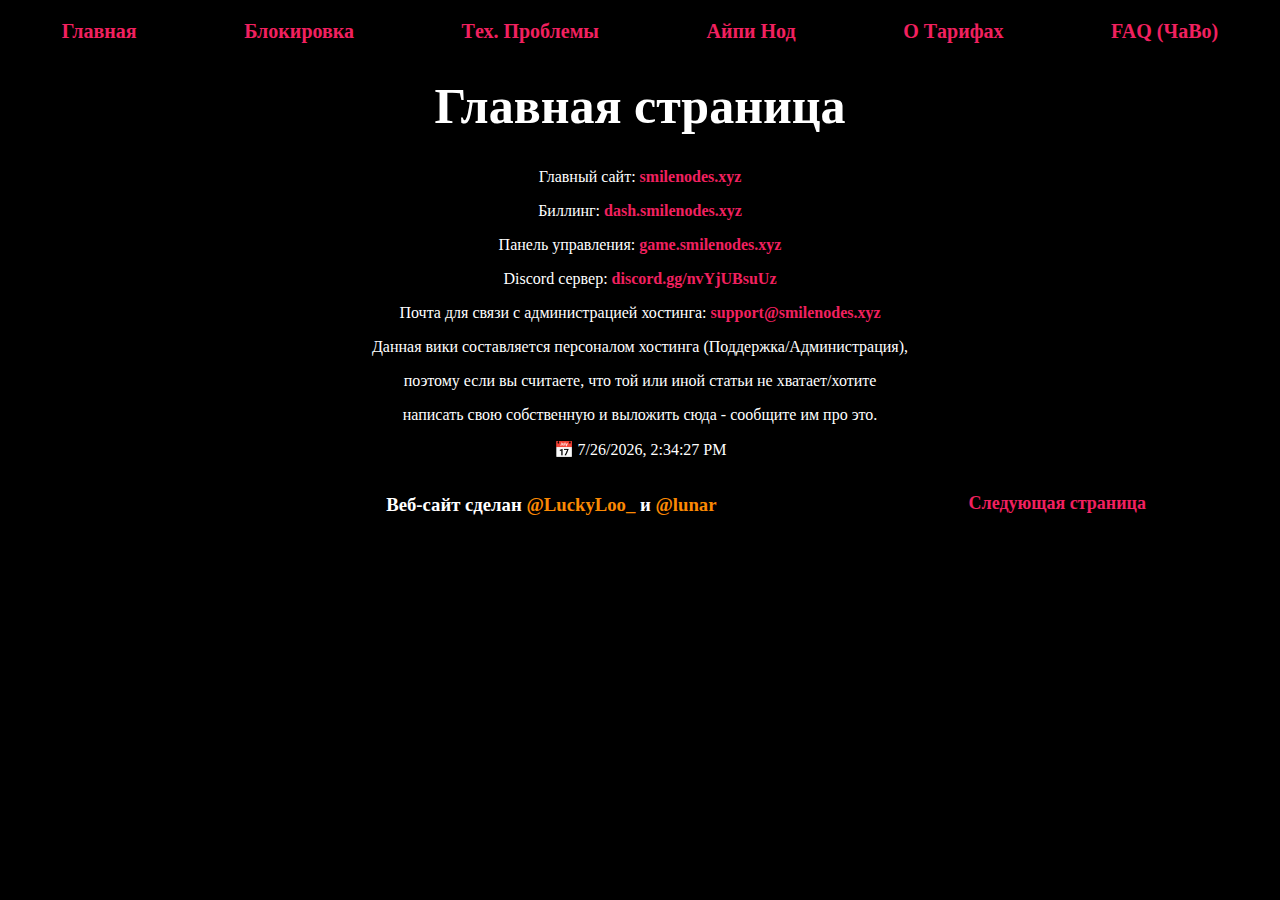
<file: index.html>
<!DOCTYPE html>
<html lang="en">
<head>
    <meta charset="UTF-8">
    <meta name="viewport" content="width=device-width, initial-scale=1.0">
    <link rel="stylesheet" href="css/style.css">
    <link rel="shortcut icon" href="favicon.ico" type="image/x-icon">
    <title>SmileNodes Wiki</title>
</head>
<body>
    <header>
        <a href="index.html">Главная</a>
        <a href="banned.html">Блокировка</a>
        <a href="tech-problems.html">Tех. Проблемы</a>
        <a href="ips.html">Айпи Нод</a>
        <a href="tariffs.html">О Tарифах</a>
        <a href="faq/faq.html">FAQ (ЧаВо)</a>
    </header>
    <main>
        <div>
            <h1 class="main-text">Главная страница</h1>
        </div>
        <div class="container">
            <article>
                <p>Главный сайт: <a href="https://smilenodes.xyz/">smilenodes.xyz</a></p>
                <p>Биллинг: <a href="https://dash.smilenodes.xyz/">dash.smilenodes.xyz</a></p>
                <p>Панель управления: <a href="https://game.smilenodes.xyz/">game.smilenodes.xyz</a></p>
                <p>Discord сервер: <a href="https://discord.gg/nvYjUBsuUz">discord.gg/nvYjUBsuUz</a></p>
                <p>Почта для связи с администрацией хостинга: <a href="mailto:smilenodes@proton.me">support@smilenodes.xyz</a></p>
                <p>Данная вики составляется персоналом хостинга (Поддержка/Администрация),</p>
                <p>поэтому если вы считаете, что той или иной статьи не хватает/хотите</p>
                <p>написать свою собственную и выложить сюда - сообщите им про это.</p>
                <p class="time">{time}</p>
            </article>
        </div>
    </main>
    <footer>
        <p class="next-page">ㅤㅤㅤㅤㅤㅤ</p>
        <div>
            <h3>Веб-сайт cделан <a id="purple-link" href="https://luckyloo.cloud"><span id="luckyloo">@LuckyLoo_</span></a> и <a id="red-link" href="https://t.me/lunartechnical">@lunar</a></h3>
        </div>
        <div class="page-switcher">
            <a href="banned.html"><p class="next-page">Следующая страница</p></a>
        </div>
    </footer>
</body>
<script src="js/anime.min.js"></script>
<script src="js/main.js"></script>
</html>
</file>
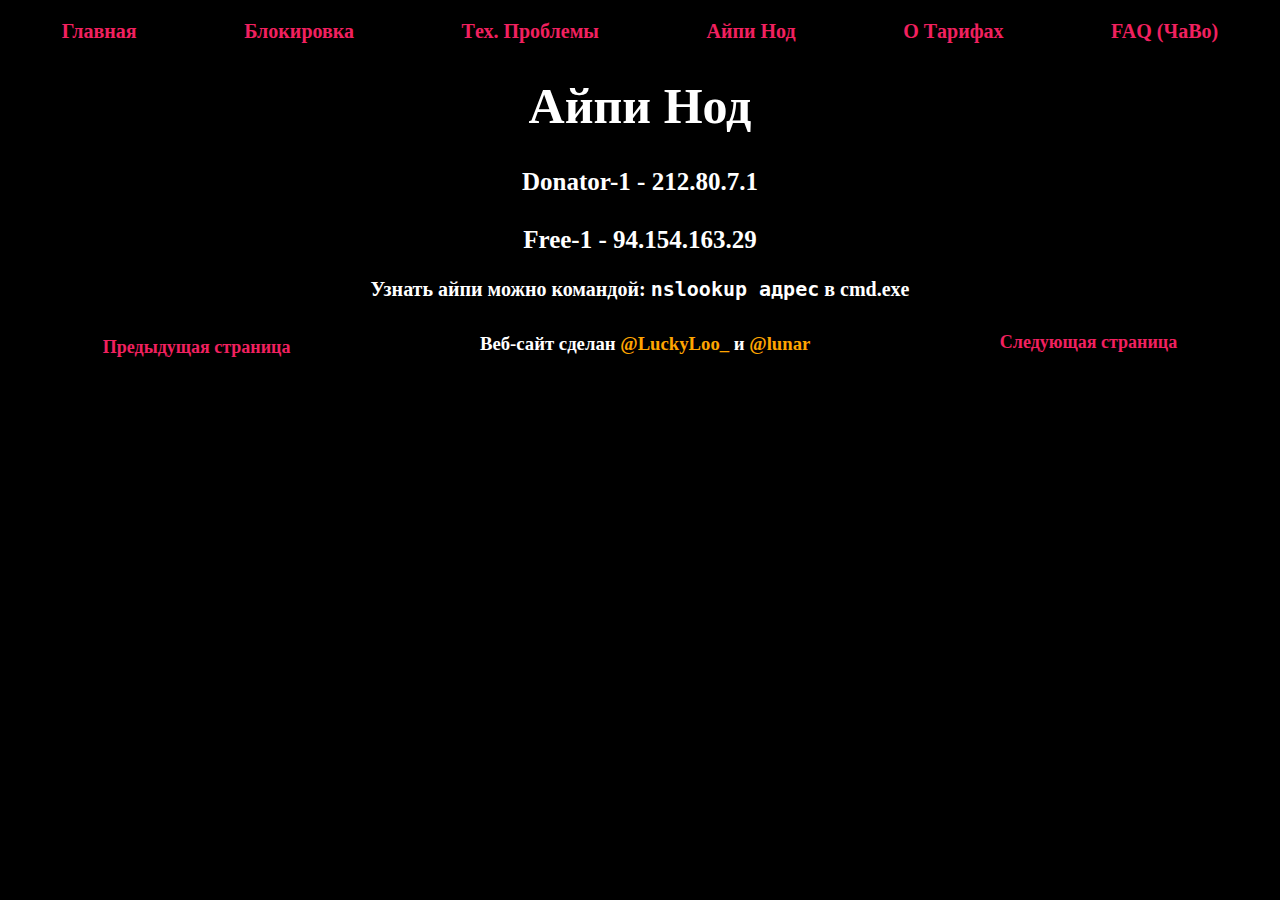
<file: ips.html>
<!DOCTYPE html>
<html lang="en">
<head>
    <meta charset="UTF-8">
    <meta name="viewport" content="width=device-width, initial-scale=1.0">
    <link rel="stylesheet" href="css/style.css">
    <link rel="shortcut icon" href="favicon.ico" type="image/x-icon">
    <title>SmileNodes Wiki</title>
</head>
<body>
    <header>
        <a href="index.html">Главная</a>
        <a href="banned.html">Блокировка</a>
        <a href="tech-problems.html">Tех. Проблемы</a>
        <a href="ips.html">Айпи Нод</a>
        <a href="tariffs.html">О Tарифах</a>
        <a href="faq/faq.html">FAQ (ЧаВо)</a>
    </header>
    <main>
        <div>
            <h1 class="main-text">Айпи Нод</h1>
            <p class="text5">Donator-1 - 212.80.7.1</p>
            <p class="text5">Free-1 - 94.154.163.29</p>
            <p class="text4">Узнать айпи можно командой: <code>nslookup адрес</code> в cmd.exe</p>
        </div>
    </main>
    <footer>
        <a class="back-page" href="tech-problems.html"><p class="next-page2">Предыдущая страница</p></a>
        <div>
            <h3>Веб-сайт cделан <a id="purple-link" href="https://luckyloo.cloud">@LuckyLoo_</a> и <a id="red-link" href="https://t.me/lunartechnical">@lunar</a></h3>
        </div>
        <a href="tariffs.html"><p class="next-page">Следующая страница</p></a>
</footer>
</body>
<script src="js/main.js"></script>
</html>
</file>
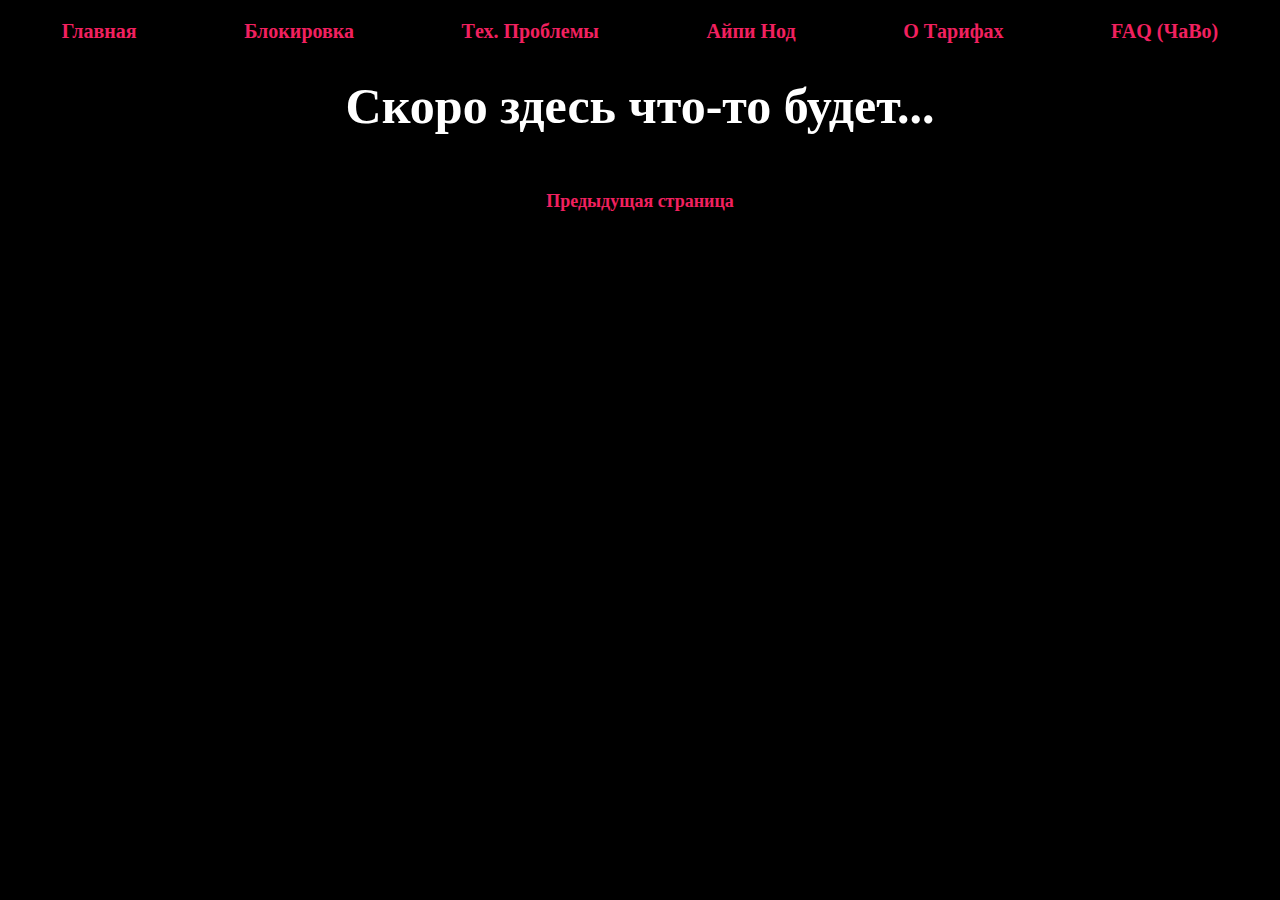
<file: soon.html>
<!DOCTYPE html>
<html lang="en">
<head>
    <meta charset="UTF-8">
    <meta name="viewport" content="width=device-width, initial-scale=1.0">
    <link rel="stylesheet" href="css/style.css">
    <link rel="shortcut icon" href="favicon.ico" type="image/x-icon">
    <title>SmileNodes Wiki</title>
</head>
<body>
    <header>
        <a href="index.html">Главная</a>
        <a href="banned.html">Блокировка</a>
        <a href="tech-problems.html">Tех. Проблемы</a>
        <a href="ips.html">Айпи Нод</a>
        <a href="tariffs.html">О Tарифах</a>
        <a href="faq/faq.html">FAQ (ЧаВо)</a>
    </header>
    <main>
        <h1 class="main-text">Скоро здесь что-то будет...</h1>
    </main>
    <footer>
        <a class="back-page" href="faq/faq.html"><p class="next-page2">Предыдущая страница</p></a>
        <!-- <a href="tariffs.html"><p class="next-page">Следующая страница</p></a> -->
</footer>
</body>
<script src="js/main.js"></script>
</html>
</file>
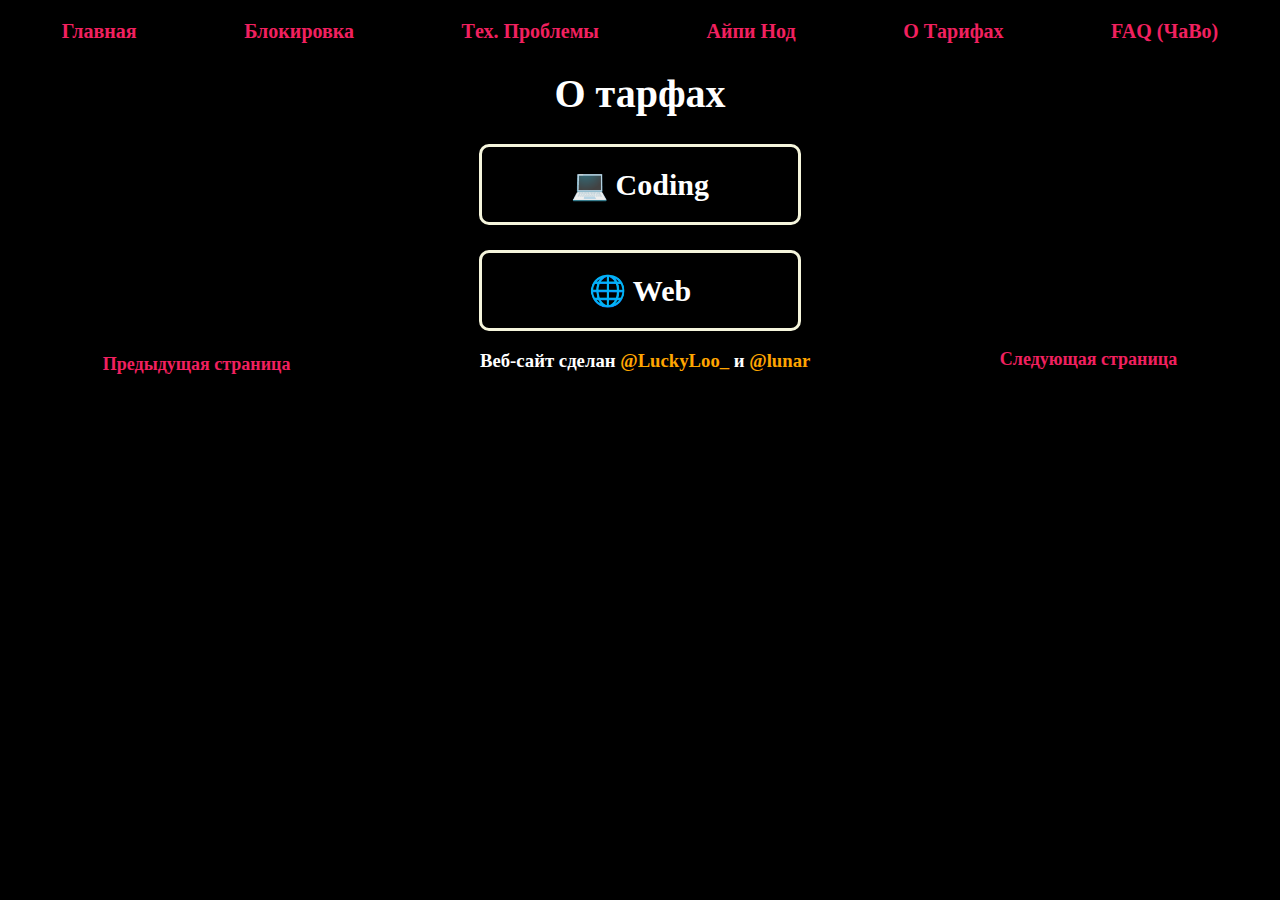
<file: tariffs.html>
<!DOCTYPE html>
<html lang="en">
<head>
    <meta charset="UTF-8">
    <meta name="viewport" content="width=device-width, initial-scale=1.0">
    <link rel="stylesheet" href="css/style.css">
    <link rel="shortcut icon" href="favicon.ico" type="image/x-icon">
    <title>SmileNodes Wiki</title>
</head>
<body>
    <header>
        <a href="index.html">Главная</a>
        <a href="banned.html">Блокировка</a>
        <a href="tech-problems.html">Tех. Проблемы</a>
        <a href="ips.html">Айпи Нод</a>
        <a href="tariffs.html">О Tарифах</a>
        <a href="faq/faq.html">FAQ (ЧаВо)</a>
    </header>
    <main>
        <div>
            <h1 class="main-text2">О тарфах</h1>
        </div>
        <div class="menu">
            <a id="installer" href="tariffs/coding.html"><h1 class="medium-text">💻 Coding</h1></a>
        </div>
        <div class="menu">
            <a id="installer" href="tariffs/web.html"><h1 class="medium-text">🌐 Web</h1></a>
        </div>
    </main>
    <footer>
        <a class="back-page" href="tech-problems.html"><p class="next-page2">Предыдущая страница</p></a>
        <div>
            <h3>Веб-сайт cделан <a id="purple-link" href="https://luckyloo.cloud">@LuckyLoo_</a> и <a id="red-link" href="https://t.me/lunartechnical">@lunar</a></h3>
        </div>
        <a href="faq/faq.html"><p class="next-page">Следующая страница</p></a>
</footer>
</body>
<script src="js/main.js"></script>
</html>
</file>
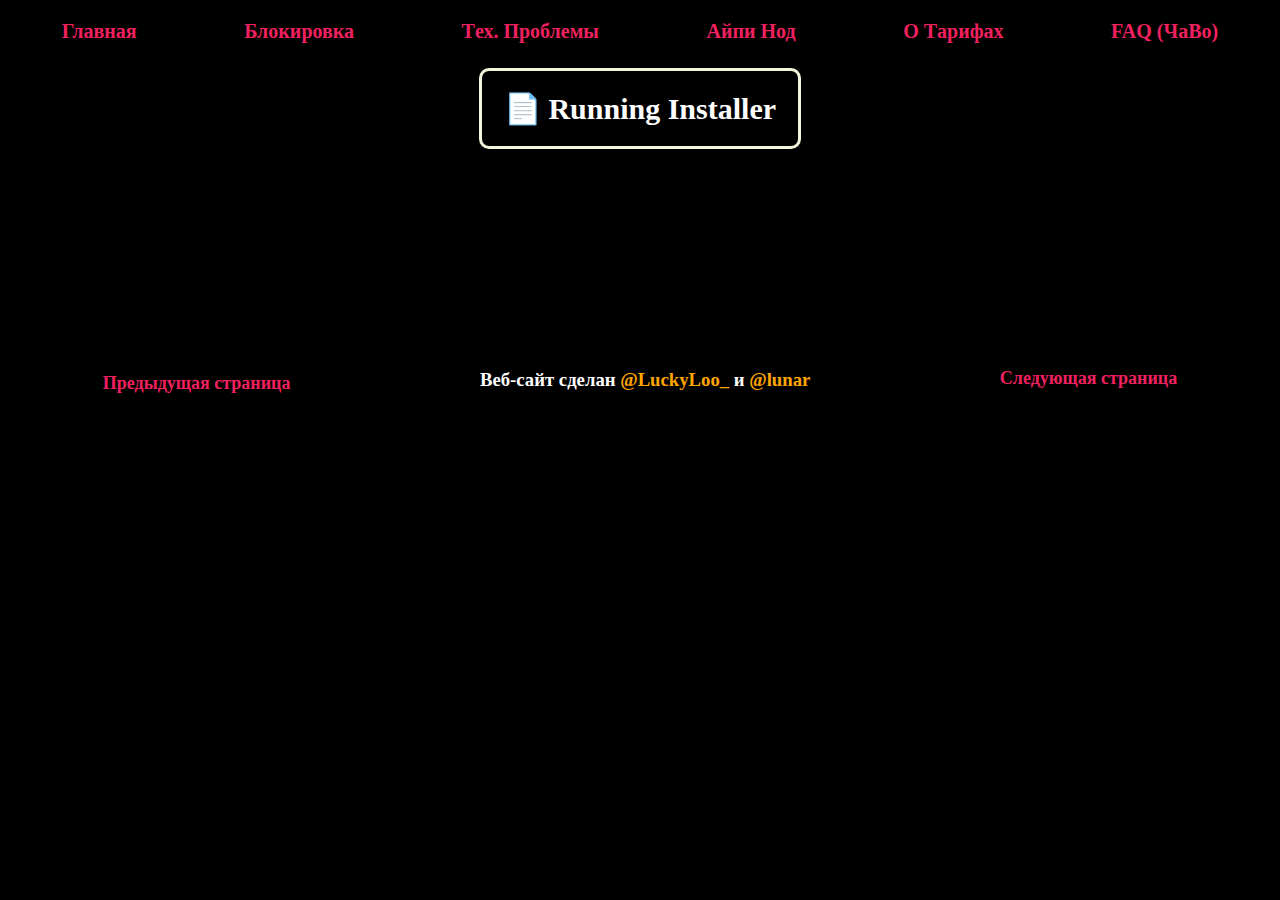
<file: tech-problems.html>
<!DOCTYPE html>
<html lang="en">
<head>
    <meta charset="UTF-8">
    <meta name="viewport" content="width=device-width, initial-scale=1.0">
    <link rel="stylesheet" href="css/style.css">
    <link rel="shortcut icon" href="favicon.ico" type="image/x-icon">
    <title>SmileNodes Wiki</title>
</head>
<body>
    <header>
        <a href="index.html">Главная</a>
        <a href="banned.html">Блокировка</a>
        <a href="tech-problems.html">Tех. Проблемы</a>
        <a href="ips.html">Айпи Нод</a>
        <a href="tariffs.html">О Tарифах</a>
        <a href="faq/faq.html">FAQ (ЧаВо)</a>
    </header>
    <main>
        <div class="menu">
            <a id="installer" href="installer.html"><h1 class="medium-text">📄 Running Installer</h1></a>
        </div>
        <p>ㅤ</p>
        <p>ㅤ</p>
        <p>ㅤ</p>
        <p>ㅤ</p>
        <p>ㅤ</p>
    </main>
    <footer>
        <a class="back-page" href="banned.html"><p class="next-page2">Предыдущая страница</p></a>
        <div>
            <h3>Веб-сайт cделан <a id="purple-link" href="https://luckyloo.cloud">@LuckyLoo_</a> и <a id="red-link" href="https://t.me/lunartechnical">@lunar</a></h3>
        </div>
        <a href="ips.html"><p class="next-page">Следующая страница</p></a>
    </footer>
</body>
<script src="js/main.js"></script>
</html>
</file>
<file: css/style.css>
body{
    background-color: black;
}
.main-text{
    color: white;
    text-align: center;
    font-size: 50px;
    font-weight: bold;
}
.container{
    color: white;
    font-weight: 200;
    text-align: center;
}
.container2{
    color: white;
    font-weight: 200;
    text-align: center;
    margin-top: 0;
    line-height: 0.5;
}
a{
    color: #f1205f;
    text-decoration: none;
    font-weight: bold;
    transition: 0.3s;
}
a:hover{
    text-decoration: underline;
    color: #f1205f;
    transition: 0.3s;
}
footer{
    color: white;
    text-align: center;
    font-weight: bold;
}
.page-switcher{
    color: white;
}
.next-page {
    font-weight: bold;
    font-size: large;
}
#banned{
    font-size: 35px;
}
.text{
    font-size: 15px;
}
.red{
    color: rgb(220 38 38);
}
.text2{
    color: white;
    text-align: center;
    margin-top: 25px;
    font-weight: bold;
}
.list{
    color: white;
    text-align: center;
    margin-left: 20px;
}
.text3{
    color: white;
    font-weight: 200;
    text-align: center;
    margin-top: 60px;
    line-height: 0.5;
}
.text4{
    color: white;
    font-weight: 200;
    text-align: center;
    line-height: 0.5;
}
.info{
    text-align: center;
}
.svg{
    height: 20px;
}
.info-text{
    color: #fff;
    line-height: 0.5;
}
.info-text1{
    color: #fff;
    margin-top: 50px;
}
.info-text3{
    margin-top: 5px;
    color: #fff;
}
.banned-img{
    display: flex;
    justify-content: center;
    margin: 0 auto;
    height: 400px;
}
.bold{
    font-weight: bold;
    color: #fff;
}
.next-page2{
    font-weight: bold;
    font-size: large;
}
.back-page{
    margin-top: 5px;
}
footer{
    display: flex;
    justify-content: space-around;
    flex-direction: row;
}
.tech-img{
    display: flex;
    justify-content: center;
    margin: 0 auto;
    height: 400px;
}
header{
    text-align: center;
    margin-top: 20px;
    font-size: 20px;
    display: flex;
    flex-direction: row;
    justify-content: space-around;
}
.menu{
    margin: 0 auto;
    margin-top: 25px;
    width: 25%;
    color: white;
    border: beige;
    text-align: center;
    border-style: solid;
    border-radius: 10px;
    position: relative;
}
.menu:hover{
    border-color: #f1205f;
    transition: 0.3s;
}
.medium-text{
    font-weight: bold;
    font-size: 30px;
}
#installer{
    color: white;
}
#installer:hover{
    color: #f1205f;
}
#purple-link{
    color: orange;
}
.text4{
    color: white;
    text-align: center;
    margin-top: 30px;
    font-weight: bold;
    font-size: 20px;
}
.text5{
    color: white;
    text-align: center;
    margin-top: 30px;
    font-weight: bold;
    font-size: 25px;
}
.main-text2{
    color: white;
    text-align: center;
    font-size: 40px;
    font-weight: bold;
}
#text6{
    font-size: 20px;
}
.top{
    margin-top: 60px;
}
.codeBlockLines_node_modules-\@docusaurus-theme-classic-lib-theme-CodeBlock-Content-styles-module {
    font: inherit;
    float: left;
    min-width: 100%;
    padding: var(--ifm-pre-padding);
}
.italic{
    font-style: italic;
}
.code-box{
    display: flex;
    flex-direction: column;
    justify-content: center;
    margin: 0 auto;
    border: white;
    border-radius: 20px;
    border-style: solid;
    width: 25%;
}
.top2{
    margin-top: 20px;
}
.top3{
    margin-top: 5px;
}
.code-box:hover{
    border-color: #f1205f;
    transition: 0.3s;
}
.faq-img{
    height: 400px;
    display: flex;
    flex-direction: column;
    margin-top: 20px;
    margin-left: auto;
    margin-right: auto;
}
.faq-imgs{
    text-align: center;
}
.main-text3{
    color: white;
    text-align: center;
    font-size: 20px;
    font-weight: bold;
}
#luckyloo{
    color: orange;
}
#red-link{
    color: orange;
}
</file>
